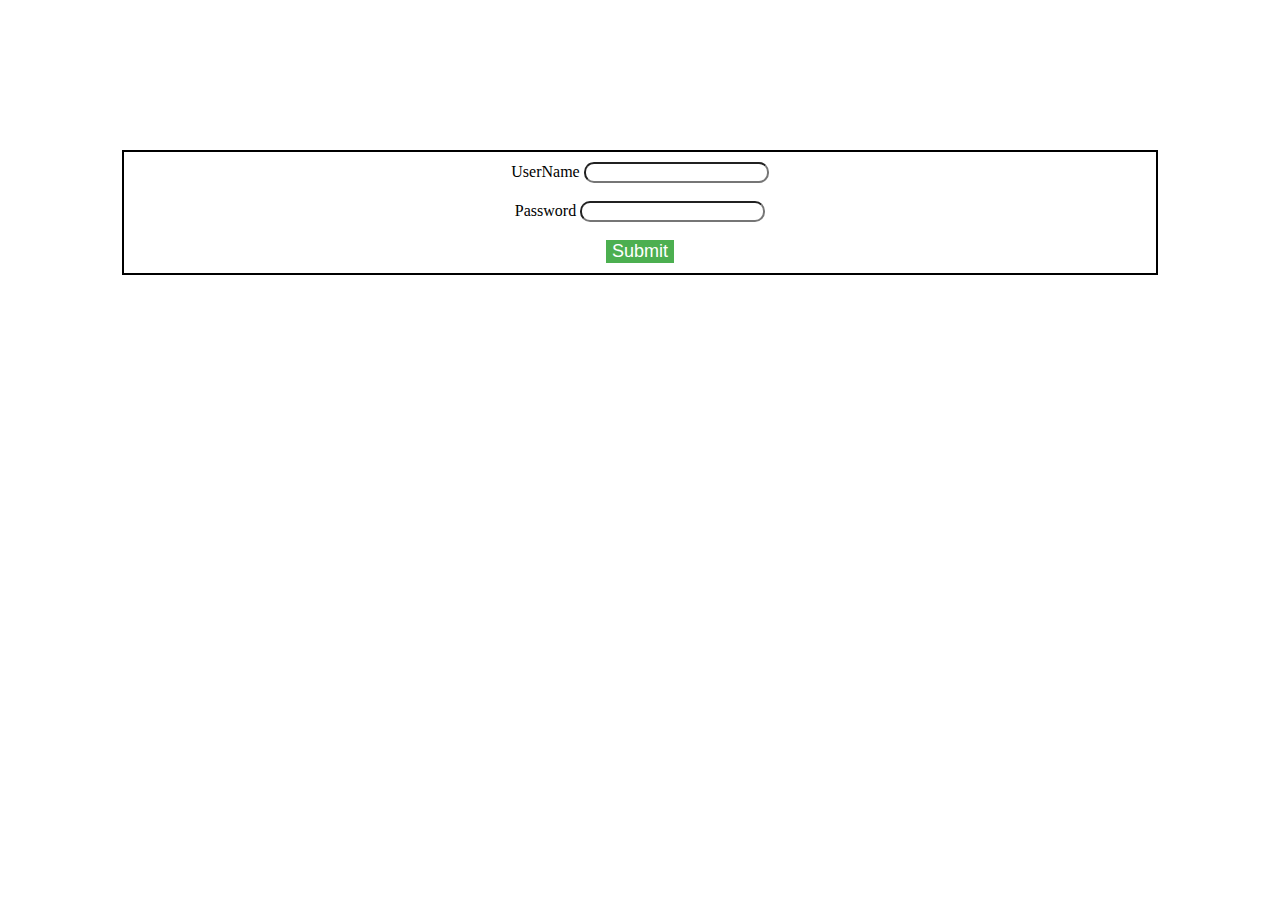
<file: index.html>
<!DOCTYPE html>
<html>
<head>
	<link rel="stylesheet" type="text/css" href="css/login.css">
	<!-- <script type="text/javascript" src='js/jquery-3.1.1.min.js'></script> -->
	<script src="http://ajax.googleapis.com/ajax/libs/jquery/1.7.1/jquery.min.js" type="text/javascript"></script>
	<script type="text/javascript" src='js/login.js'></script>
	<script type="text/javascript" src='js/common.js'></script>
	<title>Student</title>
</head>
<body>
	<div class='container'>
		<form>
			<div id='container'>
				<label>UserName <input type="text" id="username" name="username" ></label><label id="error_u"></label><br><br>
				<label>Password <input type="password" id="password" name="password" ></label><label id="error_p"></label>
				<br>
				<br>
				<input type="submit" class='btn1' name="btn" id='btn'>
				<label id='lb'></label>
			</div>
		</form>
	</div>
</body>
</html>
</file>
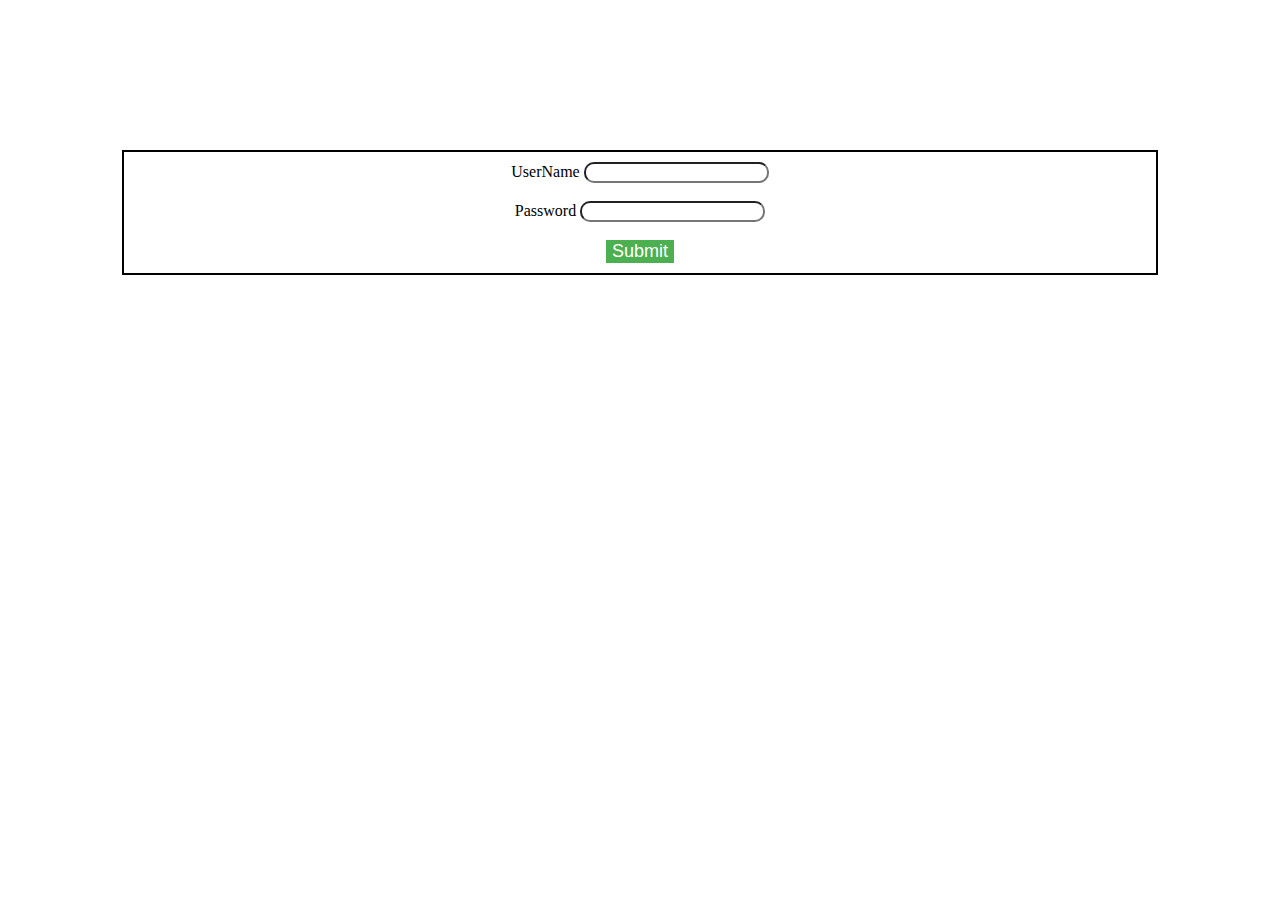
<file: addStudent.html>
<!DOCTYPE html>
<html>
<head>
	<title>Dashboard</title>
	<link rel="stylesheet" type="text/css" href="css/onLogin.css">
	<script src="http://ajax.googleapis.com/ajax/libs/jquery/1.7.1/jquery.min.js" type="text/javascript"></script>
	<script type="text/javascript" src='js/addStudent.js'></script>
	<script type="text/javascript" src='js/common.js'></script>
</head>
<body>
	<div class='header'  data-position="fixed" >
		<a href='teacherLogin.html' style='margin-top: 10px;font-size: 20px; text-decoration: none;' class='admin' id='name'></p>
		<a ></a>
	</div>
	<nav>
	<img src="img/profile.jpg" width="170" height="150" alt="Profile Photo">
	  <ul>
	  </ul>
	</nav>
	<div id='main_content'>
		<label>Student Name:</label>
		<input type="text" id="student_name" name="student_name"><label id="error1"></label><br><br>
		<label>UserName:</label>
		<input type="text" id="user_name" name="user_name"><label id="error2"></label><br><br>
		<label>Password:</label>
		<input type="password" id="password" name="password"><label id="error3"></label><br><br>
		<label>Confirm Password:</label>
		<input type="password" id="cpassword" name="cpassword"><label id="error4"></label><br><br>
		<label id="error"></label><br><br>
		<button type="button" id="add" class='btn'>Add</button>
		<button type="button" id="cancel" class="btn" >Cancel</button>
	</div>
</body>
</html>
</file>
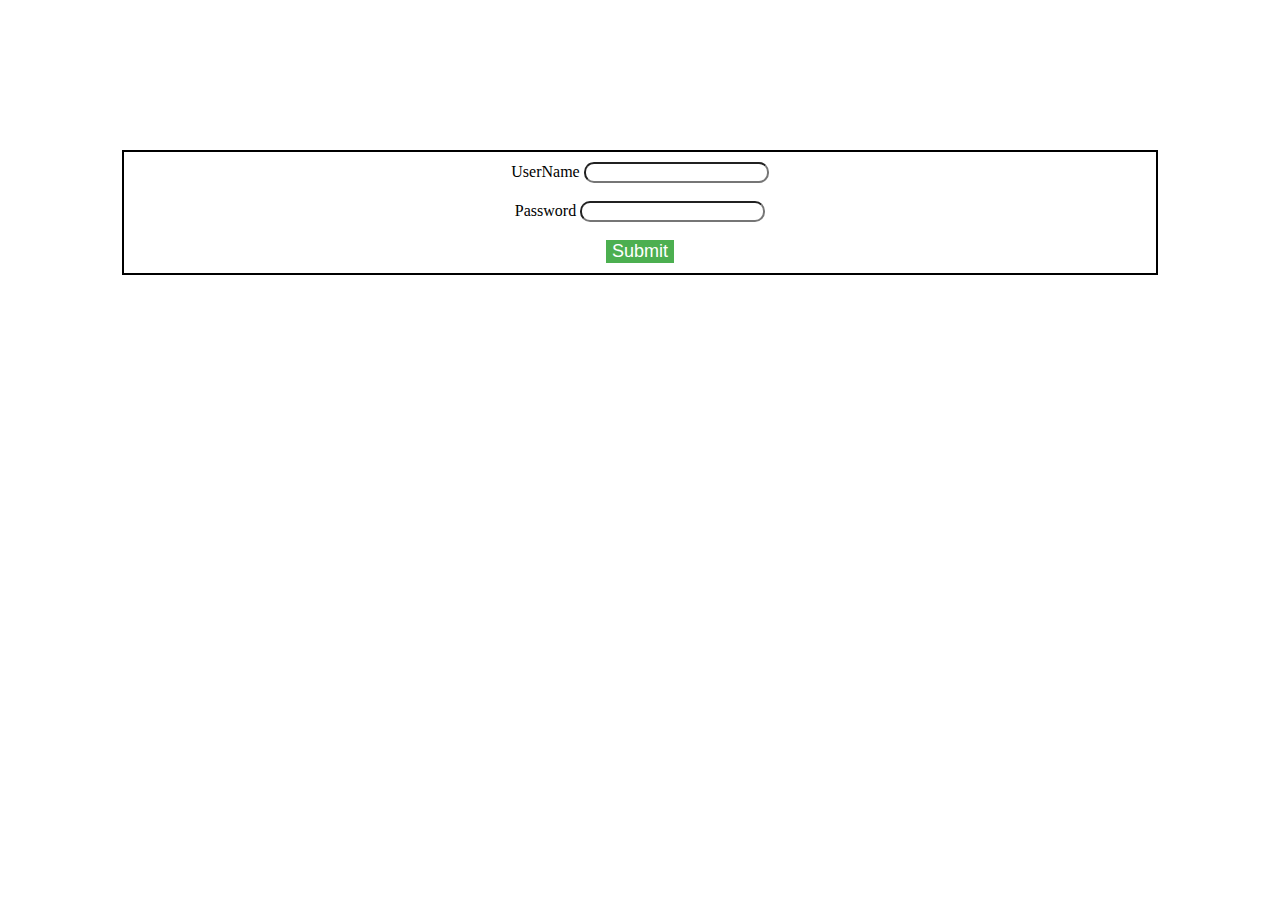
<file: editStudent.html>
<!DOCTYPE html>
<html>
<head>
	<title>Edit Details</title>
	<link rel="stylesheet" type="text/css" href="css/onLogin.css">
	<script src="http://ajax.googleapis.com/ajax/libs/jquery/1.7.1/jquery.min.js" type="text/javascript"></script>
	<script type="text/javascript" src='js/editStudent.js'></script>
	<script type="text/javascript" src='js/common.js'></script>
</head>
<body>
	<div class='header'  data-position="fixed" >
		<!-- write student name  --> 
		<a href='teacherLogin.html' style='margin-top: 10px;font-size: 20px; text-decoration: none;' class='admin' id='name'></p>
		<a ></a>
	</div>
	<nav>
	<img src="img/profile.jpg" width="170" height="150" alt="Profile Photo">
	  <ul>
	  	<!-- <label>Student</label> -->
	  </ul>		
	</nav>

	<div id='main_content'>	
		<!-- <form onsubmit="saveDetails()"> -->
			<label>Name: </label> <input id="student_name" type="text" name="teacher_name" disabled="true" ><br><br>
			<label>Department: </label><input type="text" name="dept_name" id="dept_name" disabled="true" ><br><br>
			<label>UserName :</label><input type="text" name="username" id="username" disabled="true"></label><br><br>
			<h3>Personal Details</h3>
			<label>Phone Number :</label><input type="number" id="phno" name="phno"><br><br>
			<label>Address :</label><input type="text" name="address" id="address"><br><br>
			<label>Higher School :</label><input type="text" name="hsc" id="hsc"><br><br>
			<label id="error"></label><br><br>
			
			<input class='btn' type="submit" id="save_details" value="Save">	
			<input class='btn' type="submit" id="cancel" value="Cancel">	
		<!-- </form> -->
	</div>
</body>
</html>


<!-- <input type="password" disabled="true" id='password'>
<input type="" > -->
</file>
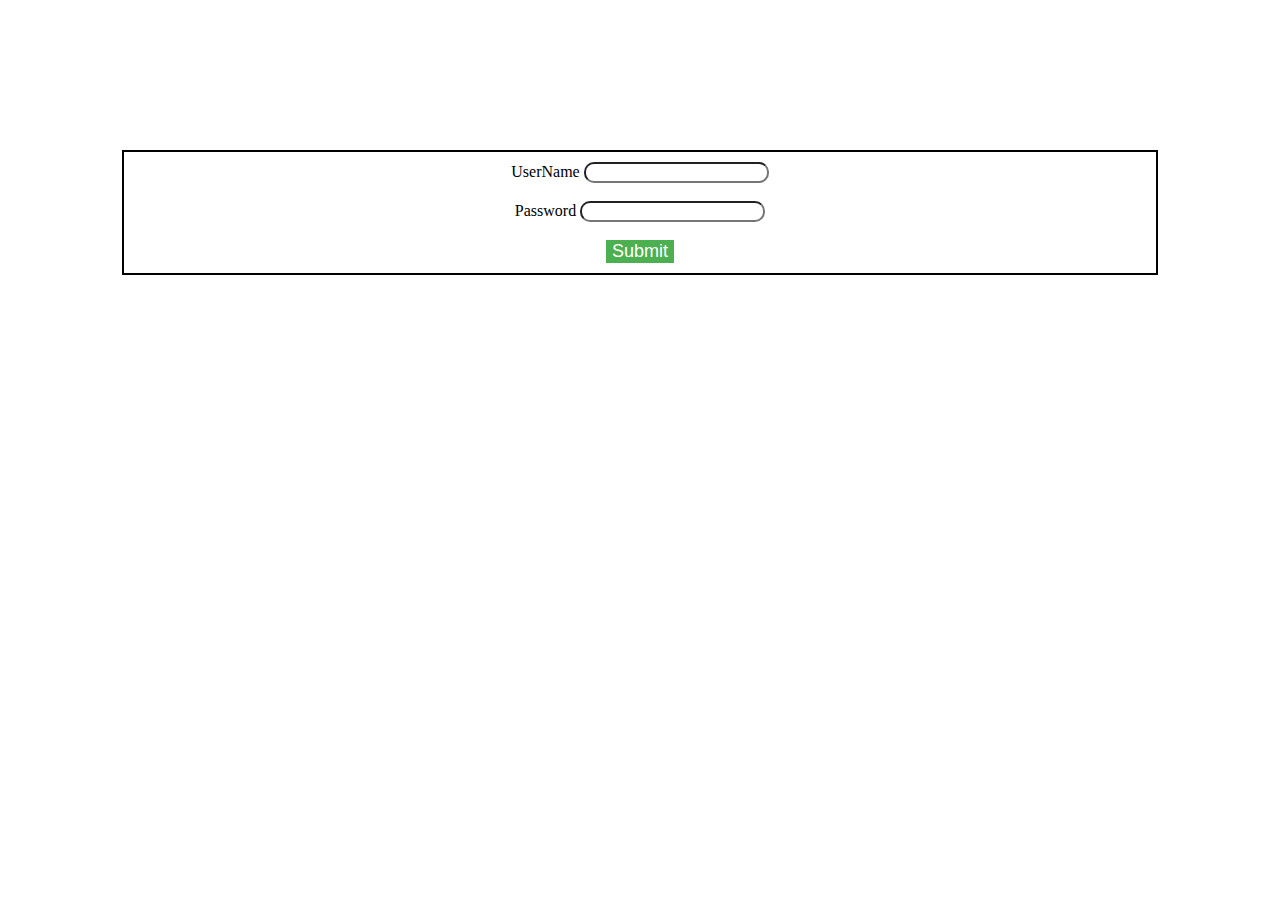
<file: editTeacher.html>
<!DOCTYPE html>
<html>
<head>
	<title>Edit Details</title>
	<link rel="stylesheet" type="text/css" href="css/onLogin.css">
	<script src="http://ajax.googleapis.com/ajax/libs/jquery/1.7.1/jquery.min.js" type="text/javascript"></script>
	<script type="text/javascript" src='js/editTeacher.js'></script>
	<script type="text/javascript" src='js/common.js'></script>
</head>
<body>
	<div class='header'  data-position="fixed" >
		<!-- write teacher name  --> 
		<a href='teacherLogin.html' style='margin-top: 10px;font-size: 20px; text-decoration: none;' class='admin' id='name'></p>
		<a ></a>
	</div>
	<nav>
	<img src="img/profile.jpg" width="170" height="150" alt="Profile Photo">
	  <ul>
	    <!-- <li><button class="btnlist" onclick="changePassword()" type="button">Change Password</button></li> -->
	    <!-- <li><button class="btnlist" type="button">Random 1</button></li> -->
	    <!-- <li><button class="btnlist" onclick="showTeachers()" type="button">Random 2 </button></li> -->
	  </ul>		
	</nav>
	<div id='main_content'>	
		<!-- <form onsubmit="saveDetails()"> -->
			<label>Name: </label> <input id="teacher_name" type="text" name="teacher_name" ><label id="errorn"></label><br><br>
			<label>Department: </label><input type="text" name="dept_name" id="dept_name" disabled="true" ><br><br>
			<label>Subjects Teaching: </label><input type="text" name="subjects" id="subjects" disabled="true"></label><br><br>
			<label>UserName :</label><input type="text" name="username" id="username" disabled="true"></label><br><br>
			<label>Role :</label><label id="role"></label><br><br>
			<h3>Personal Details</h3>
			<label>Phone Number :</label><input type="number" id="phno" name="phno"><label id="error1"></label><br><br>
			<label>Address :</label><input type="text" name="address" id="address"><label id="error2"></label><br><br>
			<label>Higher School :</label><input type="text" name="hsc" id="hsc"><label id="error3"></label><br><br>
			<label>Bachelors:</label><input type="text" name="bach" id="bach"><label id="error4"></label><br><br>
			<label>Masters:</label><input type="text" name="masters" id="masters"><label id="error5"></label><br><br>
			<label id="error"></label><br><br>
			<input class='btn' type="submit" id="save_details" value="Save">	
			<input class='btn' type="submit" id="cancel" value="Cancel">	
		<!-- </form> -->		
	</div>
</body>
</html>
</file>
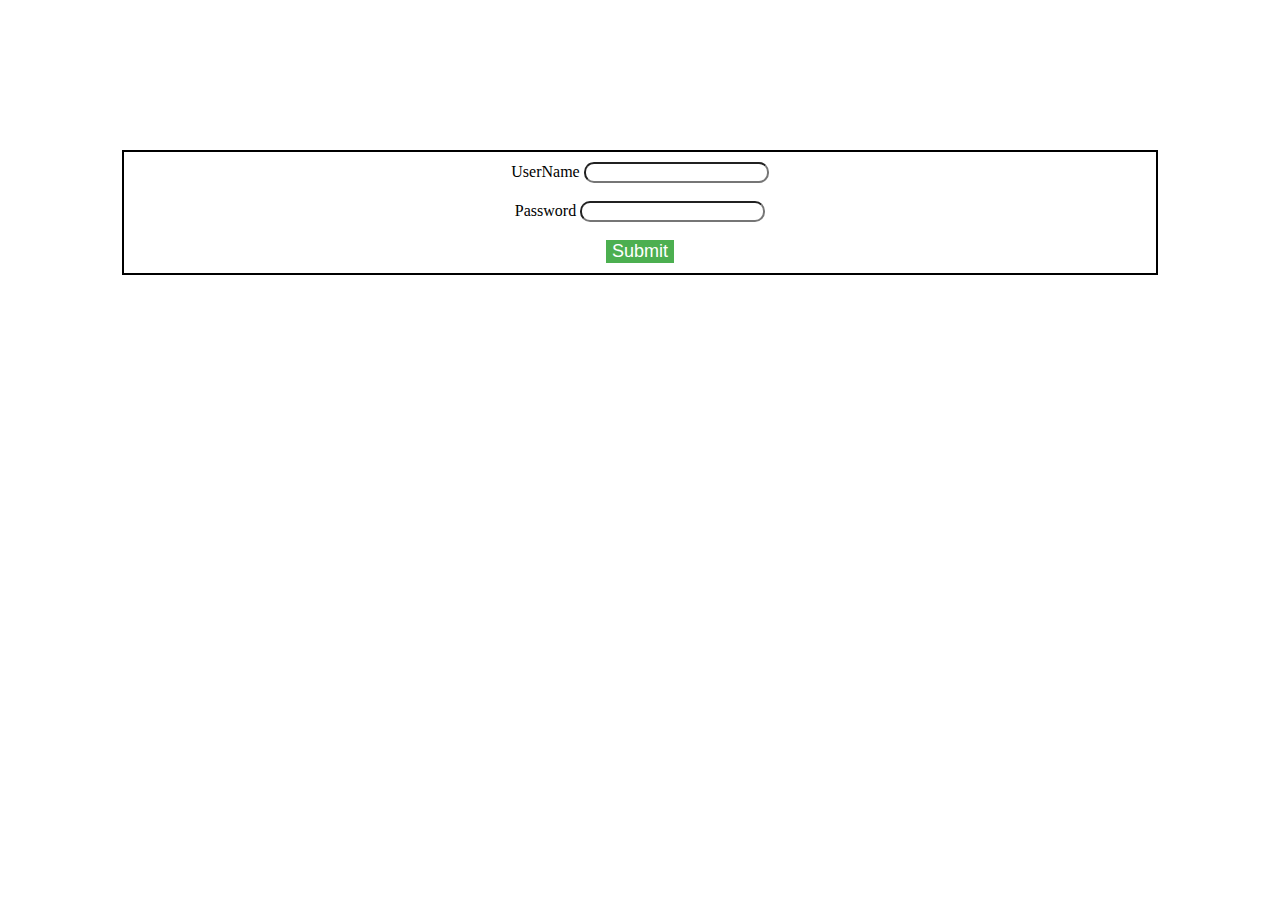
<file: login.html>
<!DOCTYPE html>
<html>
<head>
	<link rel="stylesheet" type="text/css" href="css/login.css">
	<!-- <script type="text/javascript" src='js/jquery-3.1.1.min.js'></script> -->
	<script src="http://ajax.googleapis.com/ajax/libs/jquery/1.7.1/jquery.min.js" type="text/javascript"></script>
	<script type="text/javascript" src='js/login.js'></script>
	<script type="text/javascript" src='js/common.js'></script>
	<title>Student</title>
</head>
<body>
	<div class='container'>
		<!-- <form  method="post" onsubmit="return check();"> -->
		<div id='container'>
			<label>UserName <input type="text" id="username" name="username" ></label><br><br>
			<label>Password <input type="password" id="password" name="password" ></label>
			<br>
			<br>
			<input type="submit" class='btn1' name="btn" id='btn'>
			<label id='lb'></label>
		</div>	
	<!-- </form>	 -->
	</div>
</body>
</html>
</file>
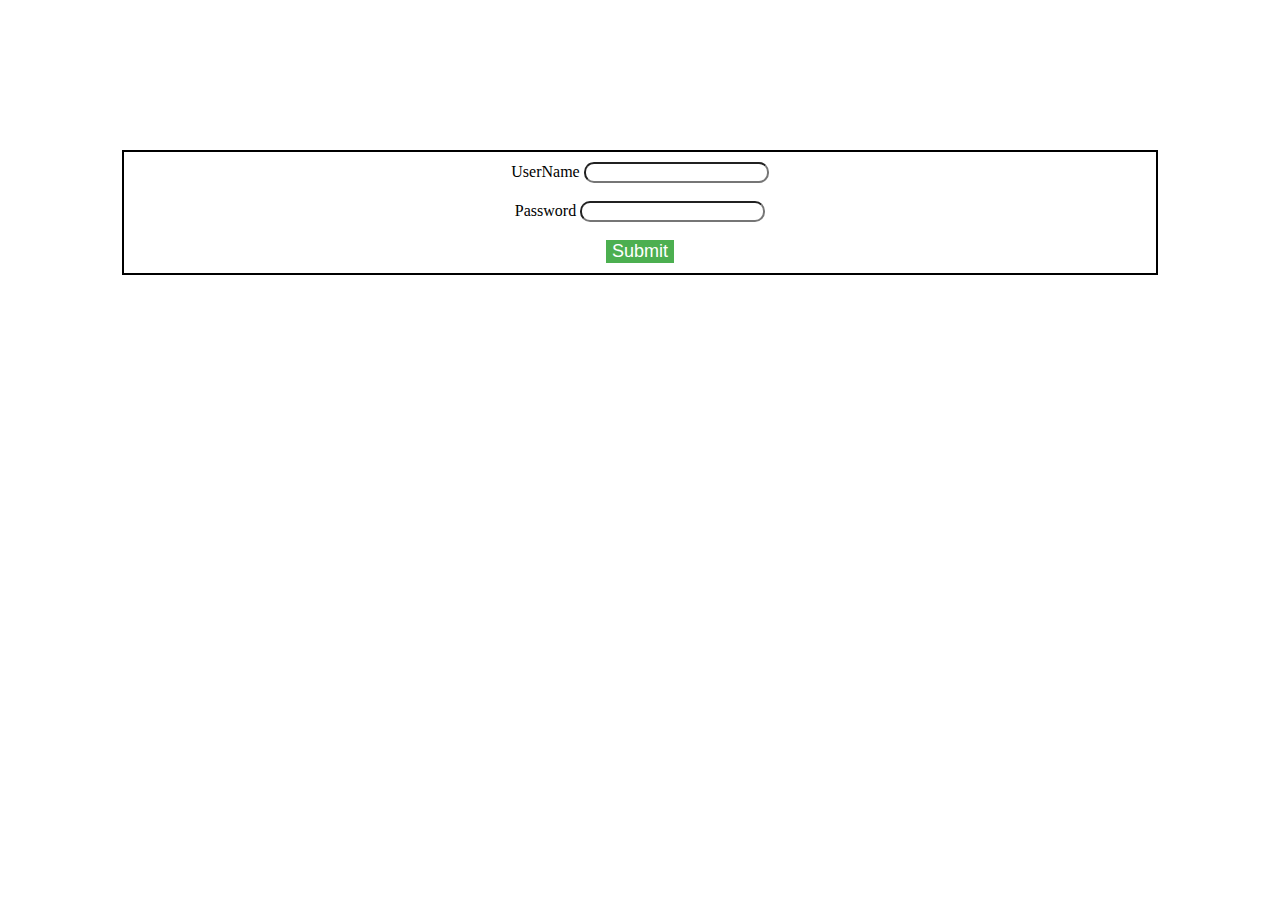
<file: onLogin.html>
<!DOCTYPE html>
<html>
<head>
	<title>Admin</title>
	<link rel="stylesheet" type="text/css" href="css/onLogin.css">
	<script src="http://ajax.googleapis.com/ajax/libs/jquery/1.7.1/jquery.min.js" type="text/javascript"></script>
	<script src="js/onLogin.js"></script>
	<script type="text/javascript" src='js/common.js'></script>
</head>
<body>
	<div class='header'  data-position="fixed" >
		<p class='admin' >Admin</p>
		<a href="index.html" onclick="logout()" class='logout'>Logout</a>	
	</div>
	<nav>
	  <ul>
	    <li>
	    <button class="btnlist" id="go_to_home"  type="button">Home</button>	
	    </li>
	    <li><button class="btnlist" id="make_hod" type="button">Make HOD</button></li>
	    <li><button class="btnlist" id="show_teachers" type="button">Show Teachers</button></li>
	  </ul>
	</nav>
	<div id='mainContent'>
		<button type="button" id='btn1' class='btn' > Add Department </button>
		<button type="button" id='btn2' class='btn' > Add Teachers </button>
		<button type="button" id='btn3' class='btn' > Add Subjects </button>
		<div id="add_department">
			<br><br>
			<input list="dep" name="dep">
			<datalist id="dep" >
			</datalist><label id="err_dep"></label>
			<br><br>
			<button type="button" id='subd' class='btn' >Submit Department</button>	
		</div><br><br>
		<input type="text" id="sub" name="sub" placeholder="Add a Subject ">
		<br><br>
		<select id='select'></select>
		<br><label id="err_subject"></label>
		<button type="button" id='subs' class='btn'>Submit Subject</button>
		<input type="text" id="tea" name="tea" placeholder="Teacher Username">
		<br>
		<br>
		<select id="select_departments" onchange="change_subjects(this)"> 
		</select>
		<select id='select_subjects'>
		</select><br><br><label id="err_teacher"></label>
		<button type="button" id='subt' class='btn'>Submit Teacher</button>
		<div id='content'>
		</div>
	</div>
	<div id='showTeacher'>
		<button type="button" id="by_department" class='btn' >By Department</button>
		<button type="button" id="by_subject" class='btn'>By Subject</button>
	</div>
	<div id='makeHod'>
		<label>Choose Department and Teacher </label><br><br>
		<select id='hoddep' onchange="changeHodDepartment()">
		</select>
		<select id="hodteacher">
			
		</select>
		<br><br>
		<button class="btn" id="make_hod_final" type="button">Make Hod</button>
	</div>
	<br>
	<br>
	<div id='onlyDepartment'>
		<select id="dd" onchange="onDepartmentChange()">
		</select>
		<br><br>

		<label id="error"></label>
		
		<table id='table'>
			<thead>
				<tr>
					<th id='dd'>Department</th>
					<th>Teacher Name</th>
				</tr>
			</thead>
			<tbody id='body'>

			</tbody>
		</table>
	</div>

	<div id='onlySubject'>
		<select id="ss" onchange="onSubjectChange()" >
		</select>
		<br><br>
		<label id="error2"></label>
		<table id='table2'>
			<thead>
				<tr>
					<th id='sss'>Subject</th>
					<th>Teacher Name</th>
				</tr>
			</thead>
			<tbody id='body2'>

			</tbody>
		</table>
	</div>
	<label id="msg"></label>
</body>
</html>
</file>
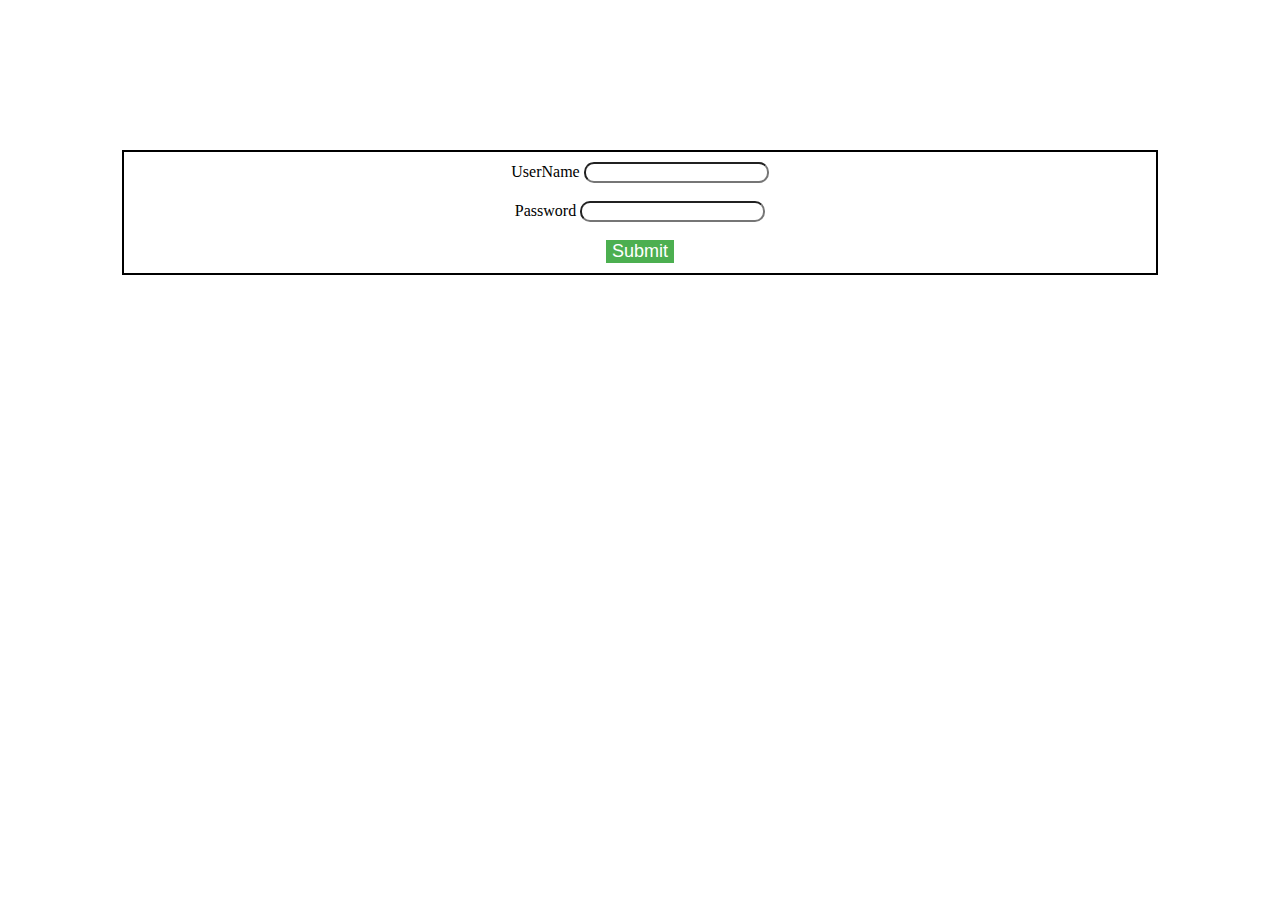
<file: studentLogin.html>
<!DOCTYPE html>
<html>
<head>
	<title>Dashboard</title>
	<link rel="stylesheet" type="text/css" href="css/onLogin.css">
	<script src="http://ajax.googleapis.com/ajax/libs/jquery/1.7.1/jquery.min.js" type="text/javascript"></script>
	<script type="text/javascript" src='js/studentLogin.js'></script>
	<script type="text/javascript" src='js/common.js'></script>
</head>
<body>
	<div class='header'  data-position="fixed" >
		<!-- write teacher name  --> 
		<a href='teacherLogin.html' style='margin-top: 10px;font-size: 20px; text-decoration: none;' class='admin' id='name'></p>
		<a onclick="logout()" class='logout'>Logout</a>
	</div>
	<nav>
	<img src="img/profile.jpg" width="170" height="150" alt="Profile Photo">
	  <ul>
  	    <!-- <li><button class="btnlist btn" id="add_student" onclick="addStudent()" type="button">Add Student</button></li> -->
	    <!-- <li><button class="btnlist" onclick="changePassword()" type="button">Change Password</button></li> -->
	    <!-- <li><button class="btnlist" type="button">Random 1</button></li> -->
	    <!-- <li><button class="btnlist" onclick="showTeachers()" type="button">Random 2 </button></li> -->
	  </ul>		
	</nav>

	<div id='main_content'>	
		<label>Name: </label><label id="student_name"></label><br><br>
		<label>Department: </label><label id="dept_name"></label><br><br>
		<!-- <label>Subjects Teaching: </label><label id="subjects"></label><br><br> -->
		<label>UserName :</label><label id="username"></label><br><br>
		<!-- <label>Role :</label><label id="role"></label><br><br> -->

		<br><br><h3>Personal Details</h3>

		<label>Phone Number :</label><label id="phno"></label><br><br>
		<label>Address :</label><label id="addr"></label><br><br>
		<label>High School :</label><label id="hsc"></label><br><br>
		<!-- <label>Bachelors :</label><label id="bach"></label><br><br> -->
		<!-- <label>Masters :</label><label id="masters"></label><br><br> -->
 
		<button class='btn' type="button" onclick="editDetails()" >Edit Personal Details</button>
	</div>






</body>
</html>


<!-- <input type="password" disabled="true" id='password'>
<input type="" > -->
</file>
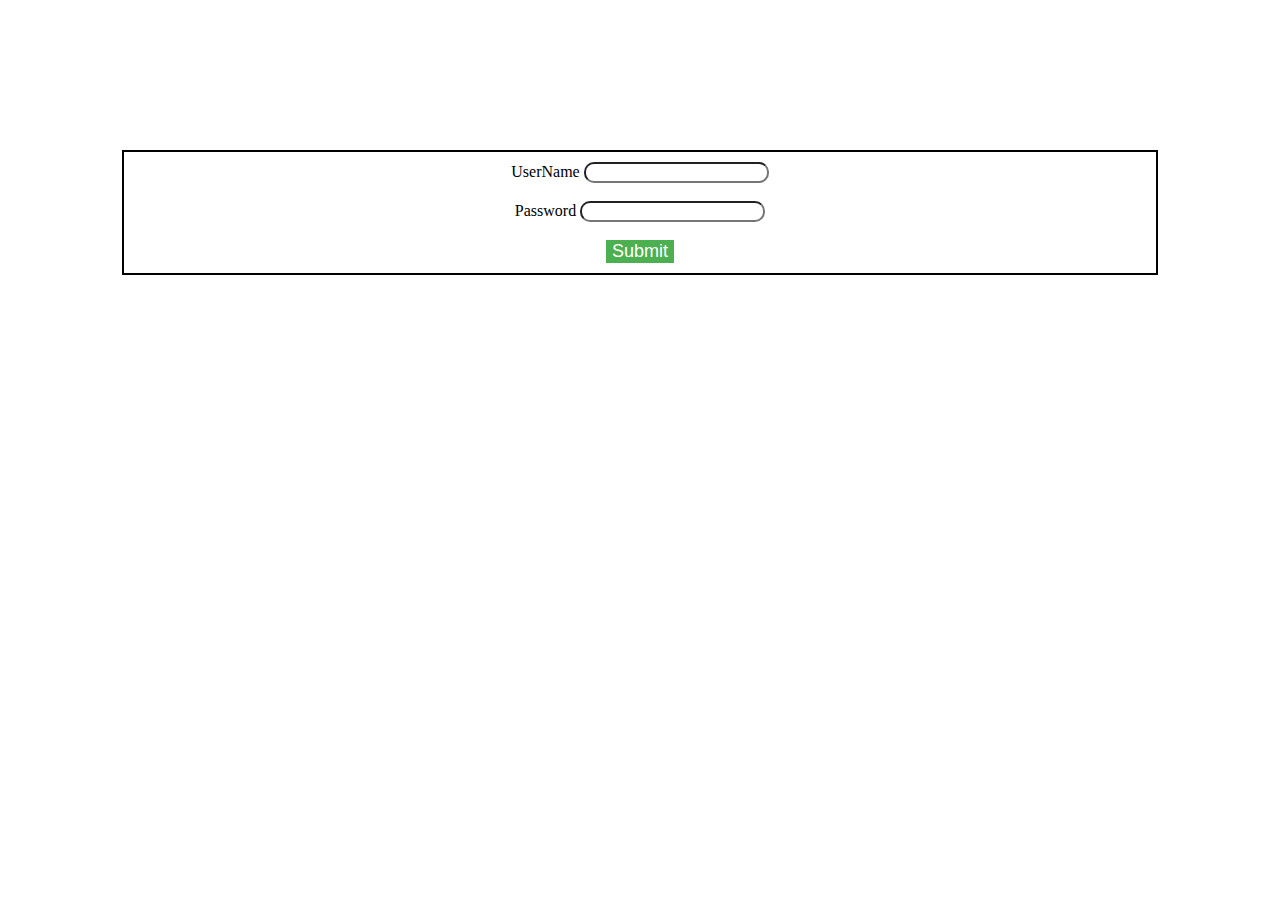
<file: teacherLogin.html>
<!DOCTYPE html>
<html>
<head>
	<title>Dashboard</title>
	<link rel="stylesheet" type="text/css" href="css/onLogin.css">
	<script src="http://ajax.googleapis.com/ajax/libs/jquery/1.7.1/jquery.min.js" type="text/javascript"></script>
	<script type="text/javascript" src='js/teacherLogin.js'></script>
	<script type="text/javascript" src='js/common.js'></script>
</head>
<body>
	<div class='header'  data-position="fixed" >
		<!-- write teacher name -->
		<a href='teacherLogin.html' style='margin-top: 10px;font-size: 20px; text-decoration: none;' class='admin' id='name'></p>
		<a onclick="logout()" class='logout'>Logout</a>
	</div>
	<nav>
	<img src="img/profile.jpg" width="170" height="150" alt="Profile Photo">
	  <ul>
  	    <li><button class="btnlist btn" id="add_student">Add Student</button></li>
	    <!-- <li><button class="btnlist" onclick="changePassword()" type="button">Change Password</button></li> -->
	    <!-- <li><button class="btnlist" type="button">Random 1</button></li> -->
	    <!-- <li><button class="btnlist" onclick="showTeachers()" type="button">Random 2 </button></li> -->
	  </ul>		
	</nav>
	<div id='main_content'>	
		<label>Name: </label><label id="teacher_name"></label><br><br>
		<label>Department: </label><label id="dept_name"></label><br><br>
		<label>Subjects Teaching: </label><label id="subjects"></label><br><br>
		<label>UserName :</label><label id="username"></label><br><br>
		<label>Role :</label><label id="role"></label><br><br>
		<br><br><h3>Personal Details</h3>
		<label>Phone Number :</label><label id="phno"></label><br><br>
		<label>Address :</label><label id="addr"></label><br><br>
		<label>High School :</label><label id="hsc"></label><br><br>
		<label>Bachelors :</label><label id="bach"></label><br><br>
		<label>Masters :</label><label id="masters"></label><br><br>
		<button class='btn' type="button" id="edit_details" >Edit Personal Details</button><br><br>
		<label id="msg"></label>
	</div>
</body>
</html>
</file>
<file: css/login.css>
.container 
{
	text-align: center ;
	margin:auto ;
	border: 2px solid ;
	width: 80%;
	padding: 10px;
	margin-top: 150px ;

}
.btn1 
{
	background-color: #4CAF50; 
	border: none;	
	color: white;
	text-align: center;
	font-size: 18px;
	cursor: pointer; 
}
input[type="text"]
{
	border-radius: 10px;
}
input[type="password"]
{
	border-radius: 10px;
}
</file>
<file: css/onLogin.css>
.header 
{
	width: 100%;
	float :left ;
	background-color: #ee6e73 ;
	margin-bottom: 10px;
	margin-top: none ;

}
.logout
{
	float : right	;
	margin-top: 15px;
	color: white; 
	background-color: #ee6e73;
	border : none;
	margin-right: 10px;
	font-size: 17px;
	text-decoration: none ;
}

.admin 
{
	margin-left: 10px;
	float: left ;
	color: white ;
	font-size: 17px;
}
.btn
{
	background-color: #2bbbad;
	text-align: center ;
	border-radius: 1000px; 
	border: none ;
	font-size: 16px;
	text-decoration: none;
	padding: 10px;
	color:white;
	cursor: pointer; 
}
nav {
    float: left;
    max-width: 	170px;
    /*margin: 0;*/
    padding: 1em;
    height: 600px	;
	border-right: 2px solid;
	margin-right: 20px;

    /*background-color: grey;		*/

}
nav ul {
    list-style-type: none;

    /*padding: 0;*/
}
   
/*nav ul a {
    text-decoration: none;
}*/

.btnlist
{

	background-color: #2bbbad;
	color: white ;
	text-decoration: none; 
	padding:10px ;
	margin-bottom: 7px;
	border: none ;
	font-size: 16px;
	float: left;
	border-radius: 1000px;
	cursor: pointer; 
}
/*.sidebar 
{
	border: 1px solid ;
	float: right;
	height: 600px; 
	width: none;
}*/
</file>
